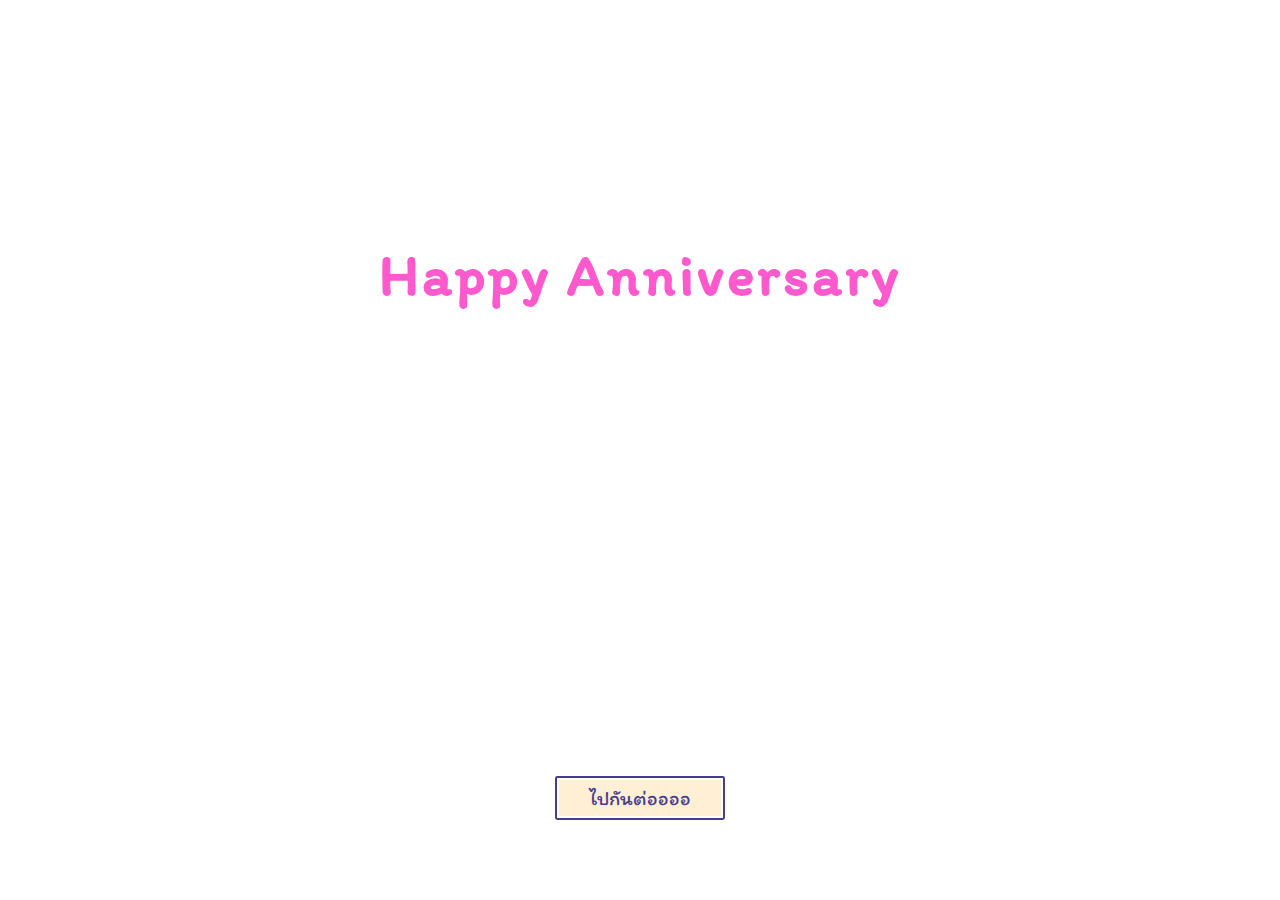
<file: cele/index.html>
<!DOCTYPE html>
<html lang="en">
  <head>
    <meta charset="UTF-8" />
    <meta name="viewport" content="width=device-width, initial-scale=1.0" />
    <script defer src="https://unpkg.co/gsap@3/dist/gsap.min.js"></script>
    <script src="https://cdnjs.cloudflare.com/ajax/libs/jquery/3.3.1/jquery.min.js"></script>
    <link rel="stylesheet" href="style.css" />

    <title>Happy Anniversary</title>
  </head>

  <body>
    <h1 class="counter"></h1>
    <h2 class="followers-txt">Happy Anniversary</h2>
    <p class="thanks-txt">รักหนูที่สุดเลยนะคะ อยู่กับพี่ไปนานๆนะคะ!</p>
    <button id="actionButton" class="btn-restart">ไปกันต่ออออ</button>

    <script type="module" src="happy_10k_followers.js"></script>
    <script>
      document.getElementById("actionButton").addEventListener("click", function() {
        window.location.href = "loveme/index.html"; 
      });
    </script>
  </body>
</html>
</file>
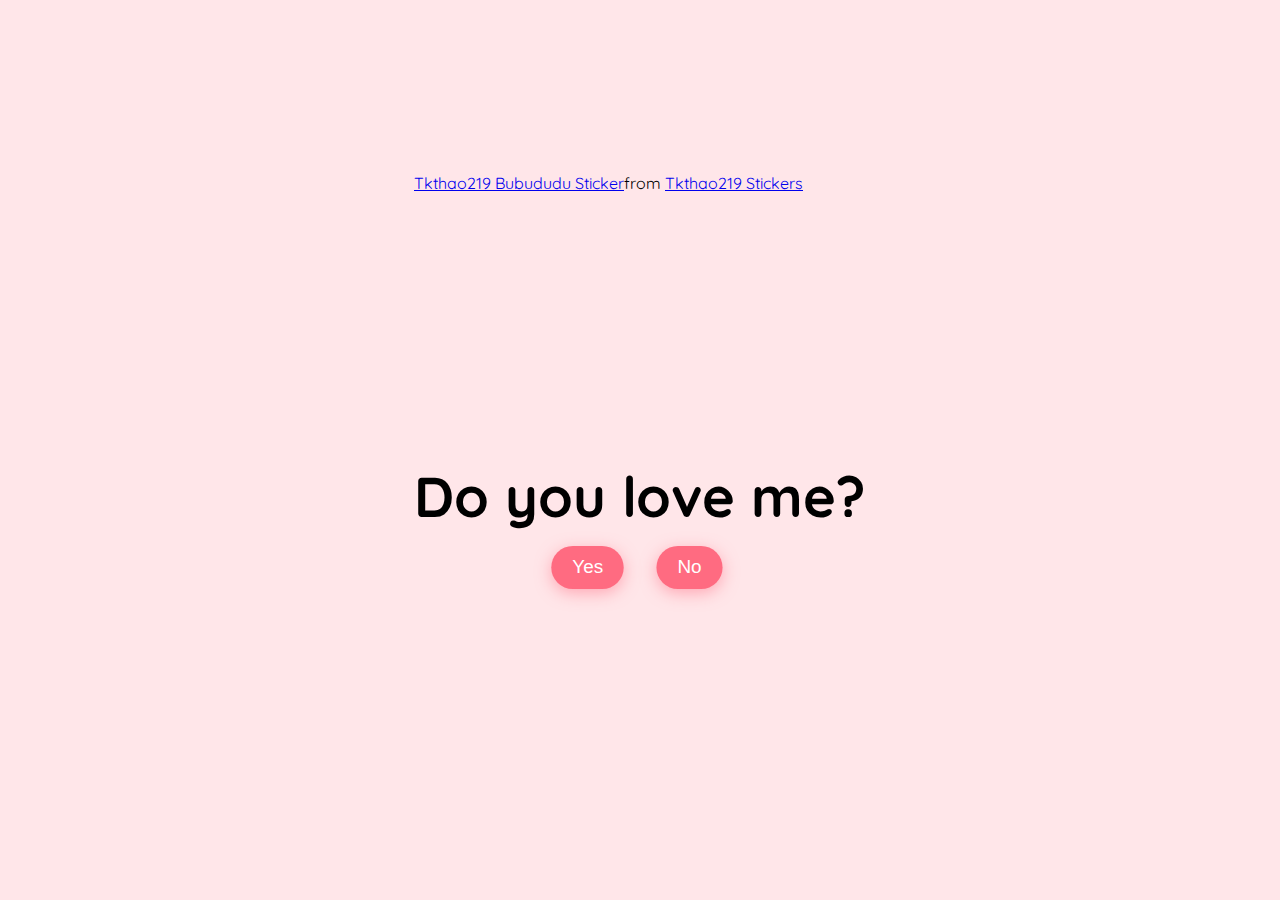
<file: cele/loveme/index.html>
<!DOCTYPE html>
<html lang="en">
  <head>
    <meta charset="UTF-8" />
    <meta name="viewport" content="width=device-width, initial-scale=1.0" />
    <link rel="preconnect" href="https://fonts.googleapis.com" />
    <link rel="preconnect" href="https://fonts.gstatic.com" crossorigin />
    <link
      href="https://fonts.googleapis.com/css2?family=Quicksand:wght@300..700&display=swap"
      rel="stylesheet" />
    <link rel="stylesheet" href="style.css" />
    <title>DO you love me?</title>
  </head>
  <body>
    <!-- for more code, visit my tiktok account -->
    <!-- tiktok "meowish" -->

    <div class="question-container container">
      <div
        class="tenor-gif-embed"
        data-postid="25789758"
        data-share-method="host"
        data-width="100%">
        <a href="https://tenor.com/view/tkthao219-bubududu-gif-25789758"
          >Tkthao219 Bubududu Sticker</a
        >from
        <a href="https://tenor.com/search/tkthao219-stickers"
          >Tkthao219 Stickers</a
        >
      </div>
      <script
        type="text/javascript"
        async
        src="https://tenor.com/embed.js"></script>

      <h2 class="question">Do you love me?</h2>
      <div class="button-container">
        <button class="yes-btn btn js-yes-btn">Yes</button>
        <button class="no-btn btn js-no-btn">No</button>
      </div>
    </div>
    <div class="result-container container">
      <video class="gif-result" src="cute love gif.mp4" autoplay loop></video>
      <h2>I knew it😍!</h2>
    </div>

    <div class="cssload-main">
      <div class="cssload-heart">
        <span class="cssload-heartL"></span>
        <span class="cssload-heartR"></span>
        <span class="cssload-square"></span>
      </div>
      <div class="cssload-shadow"></div>
    </div>
    <script src="do_you_love_me.js"></script>
  </body>
</html>
</file>
<file: cele/style.css>
@import url('https://fonts.googleapis.com/css2?family=Itim&display=swap');

* {
  box-sizing: border-box;
  margin: 0;
}

body {
  --c1: #fbda61;
  --c2: #ff5acd;
  display: grid;
  align-items: center;
  place-items: center;
  place-content: center;
  font-family: "Itim", cursive;
  padding-top: 15rem;
  text-align: center;
  background-image: url(https://images.hdqwalls.com/wallpapers/after-sunset-minimal-4k-zm.jpg);
  background-size: cover;

}

.counter {
  font-size: max(2rem, 1rem + 5vw);
  font-variation-settings: "wght" var(--font-variation-weight, 600);
  background: linear-gradient(45deg, var(--c2), var(--c1), var(--c2)); /* Apply the gradient */
  -webkit-background-clip: text; /* Clip the background to the text (for WebKit browsers) */
  -webkit-text-fill-color: transparent; /* Make the text transparent to show the background gradient */
  background-clip: text; /* Clip the background to the text (standard) */
  color: transparent; /* Make the text color transparent */
}

.followers-txt {
  font-size: max(0.4rem, 0.4rem + 4vw);
  font-variation-settings: "wght" var(--font-variation-weight, 500);
  letter-spacing: 3px;
  margin-bottom: 1rem;
  color: #ff5acd;
}
.thanks-txt {
  font-size: max(0.2rem, 0.2rem + 2vw);
  font-variation-settings: "wght" var(--font-variation-weight, 500);
  color: #fff;
}
.celebrate {
  color: transparent;
  background-clip: text;
  background-color: #4158d0;
  background-image: linear-gradient(45deg, var(--c2), var(--c1), var(--c2));
  background-size: 200% auto;
  filter: drop-shadow(white 1px 1px 0) drop-shadow(#fbda61 2px 2px 2px);
  animation: bg 4s cubic-bezier(0.25, 1, 0.5, 1) forwards;
}


.btn-restart {
  position: absolute;
  bottom: 5rem;
  cursor: pointer;
  font: inherit;
  font-size: 1.25rem;
  font-variation-settings: "wght" 400;
  padding: 0.5rem 2rem;
  color: darkslateblue;
  background: papayawhip;
  border: 2px solid currentcolor;
  box-shadow: inset white 0 0 0 2px;
  border-radius: 0.15rem;
}

.btn-restart:active {
  transform: translateY(1px);
}

.btn-restart:focus-visible {
  outline-offset: 4px;
}

.btn-restart:focus-visible,
.btn-restart:active {
  color: black;
  background-color: #f4e4ca;
}
</file>
<file: cele/loveme/style.css>
/**Tiktok meowish**/

* {
  padding: 0;
  margin: 0;
  box-sizing: border-box;
}
body {
  display: grid;
  justify-content: center;
  align-items: center;
  background-color: #ffe6e9;
  font-family: "Quicksand", sans-serif;
}
.container {
  position: absolute;
  top: 50%;
  left: 50%;
  transform: translate(-50%, -50%);
  -o-transform: translate(-50%, -50%);
  -ms-transform: translate(-50%, -50%);
  -webkit-transform: translate(-50%, -50%);
  -moz-transform: translate(-100%, -50%);
  transition: 0.2s;
}

.question-container {
  position: absolute;
  top: 40%;
  left: 50%;
  transition: 0.2s;
}
.tenor-gif-embed {
  height: 15rem;
  pointer-events: none;
  border-radius: 10px;
  margin-bottom: 3rem;
}
.question {
  font-size: 3.5rem;
  margin-bottom: 1rem;
}
.button-container {
  display: flex;
  justify-content: center;
  gap: 1.5rem;
}
.btn {
  position: absolute;
  border: none;
  border-radius: 50px;
  padding: 10px 20px;
  font-family: "Poppins", sans-serif;
  font-size: 18px;
  cursor: pointer;
  transition: all 0.3s ease;
  background-color: #ff6b81;
  color: white;
  transform: scale(1.05);
  box-shadow: 0px 4px 15px rgba(255, 107, 129, 0.5);
}
.btn:hover {
  background-color: #ffa4b1;
  transform: scale(1.1);
  box-shadow: 0px 6px 20px rgba(255, 107, 129, 0.7);
  text-shadow: 1px 1px 5px rgba(255, 182, 193, 0.8);
}

.yes-btn {
  right: 54%;
}
.no-btn {
  left: 54%;
}

.result-container {
  display: none;
  position: absolute;
  top: 40%;
  left: 50%;
  transform: translate(-50%, -50%);
  -o-transform: translate(-50%, -50%);
  -ms-transform: translate(-50%, -50%);
  -webkit-transform: translate(-50%, -50%);
  -moz-transform: translate(-100%, -50%);
  transition: 0.2s;
}
.gif-result {
  border-radius: 10px;
  margin-bottom: 2rem;
}
.result-container h2 {
  font-size: 3.2rem;
  text-align: center;
}

/* heart loader */
.cssload-main {
  display: none;
  position: absolute;
  content: "";
  top: 17%;
  left: 50%;
  margin: 200px auto 0 auto;
  transform: translate(-100%, -50%);
  -o-transform: translate(-100%, -240%);
  -ms-transform: translate(-100%, -240%);
  -webkit-transform: translate(-100%, -240%);
  -moz-transform: translate(-100%, -240%);
}

.cssload-main * {
  font-size: 62px;
}

.cssload-heart {
  animation: cssload-heart 2.88s cubic-bezier(0.75, 0, 0.5, 1) infinite normal;
  -o-animation: cssload-heart 2.88s cubic-bezier(0.75, 0, 0.5, 1) infinite
    normal;
  -ms-animation: cssload-heart 2.88s cubic-bezier(0.75, 0, 0.5, 1) infinite
    normal;
  -webkit-animation: cssload-heart 2.88s cubic-bezier(0.75, 0, 0.5, 1) infinite
    normal;
  -moz-animation: cssload-heart 2.88s cubic-bezier(0.75, 0, 0.5, 1) infinite
    normal;
  top: 50%;
  content: "";
  left: 50%;
  position: absolute;
}

.cssload-heartL {
  width: 1em;
  height: 1em;
  border: 1px solid #ff0000;
  background-color: #ff0000;
  content: "";
  position: absolute;
  display: block;
  border-radius: 100%;
  animation: cssload-heartL 2.88s cubic-bezier(0.75, 0, 0.5, 1) infinite normal;
  -o-animation: cssload-heartL 2.88s cubic-bezier(0.75, 0, 0.5, 1) infinite
    normal;
  -ms-animation: cssload-heartL 2.88s cubic-bezier(0.75, 0, 0.5, 1) infinite
    normal;
  -webkit-animation: cssload-heartL 2.88s cubic-bezier(0.75, 0, 0.5, 1) infinite
    normal;
  -moz-animation: cssload-heartL 2.88s cubic-bezier(0.75, 0, 0.5, 1) infinite
    normal;
  transform: translate(-28px, -27px);
  -o-transform: translate(-28px, -27px);
  -ms-transform: translate(-28px, -27px);
  -webkit-transform: translate(-28px, -27px);
  -moz-transform: translate(-28px, -27px);
}

.cssload-heartR {
  width: 1em;
  height: 1em;
  border: 1px solid #ff0000;
  background-color: #ff0000;
  content: "";
  position: absolute;
  display: block;
  border-radius: 100%;
  transform: translate(28px, -27px);
  -o-transform: translate(28px, -27px);
  -ms-transform: translate(28px, -27px);
  -webkit-transform: translate(28px, -27px);
  -moz-transform: translate(28px, -27px);
  animation: cssload-heartR 2.88s cubic-bezier(0.75, 0, 0.5, 1) infinite normal;
  -o-animation: cssload-heartR 2.88s cubic-bezier(0.75, 0, 0.5, 1) infinite
    normal;
  -ms-animation: cssload-heartR 2.88s cubic-bezier(0.75, 0, 0.5, 1) infinite
    normal;
  -webkit-animation: cssload-heartR 2.88s cubic-bezier(0.75, 0, 0.5, 1) infinite
    normal;
  -moz-animation: cssload-heartR 2.88s cubic-bezier(0.75, 0, 0.5, 1) infinite
    normal;
}

.cssload-square {
  width: 1em;
  height: 1em;
  border: 1px solid #ff0000;
  background-color: #ff0000;
  position: relative;
  display: block;
  content: "";
  transform: scale(1) rotate(-45deg);
  -o-transform: scale(1) rotate(-45deg);
  -ms-transform: scale(1) rotate(-45deg);
  -webkit-transform: scale(1) rotate(-45deg);
  -moz-transform: scale(1) rotate(-45deg);
  animation: cssload-square 2.88s cubic-bezier(0.75, 0, 0.5, 1) infinite normal;
  -o-animation: cssload-square 2.88s cubic-bezier(0.75, 0, 0.5, 1) infinite
    normal;
  -ms-animation: cssload-square 2.88s cubic-bezier(0.75, 0, 0.5, 1) infinite
    normal;
  -webkit-animation: cssload-square 2.88s cubic-bezier(0.75, 0, 0.5, 1) infinite
    normal;
  -moz-animation: cssload-square 2.88s cubic-bezier(0.75, 0, 0.5, 1) infinite
    normal;
}

.cssload-shadow {
  top: 97px;
  left: 50%;
  content: "";
  position: relative;
  display: block;
  bottom: -0.5em;
  width: 1em;
  height: 0.24em;
  background-color: rgb(215, 215, 215);
  border: 1px solid rgb(215, 215, 215);
  border-radius: 50%;
  animation: cssload-shadow 2.88s cubic-bezier(0.75, 0, 0.5, 1) infinite normal;
  -o-animation: cssload-shadow 2.88s cubic-bezier(0.75, 0, 0.5, 1) infinite
    normal;
  -ms-animation: cssload-shadow 2.88s cubic-bezier(0.75, 0, 0.5, 1) infinite
    normal;
  -webkit-animation: cssload-shadow 2.88s cubic-bezier(0.75, 0, 0.5, 1) infinite
    normal;
  -moz-animation: cssload-shadow 2.88s cubic-bezier(0.75, 0, 0.5, 1) infinite
    normal;
}

@keyframes cssload-square {
  50% {
    border-radius: 100%;
    transform: scale(0.5) rotate(-45deg);
  }
  100% {
    transform: scale(1) rotate(-45deg);
  }
}

@-o-keyframes cssload-square {
  50% {
    border-radius: 100%;
    -o-transform: scale(0.5) rotate(-45deg);
  }
  100% {
    -o-transform: scale(1) rotate(-45deg);
  }
}

@-ms-keyframes cssload-square {
  50% {
    border-radius: 100%;
    -ms-transform: scale(0.5) rotate(-45deg);
  }
  100% {
    -ms-transform: scale(1) rotate(-45deg);
  }
}

@-webkit-keyframes cssload-square {
  50% {
    border-radius: 100%;
    -webkit-transform: scale(0.5) rotate(-45deg);
  }
  100% {
    -webkit-transform: scale(1) rotate(-45deg);
  }
}

@-moz-keyframes cssload-square {
  50% {
    border-radius: 100%;
    -moz-transform: scale(0.5) rotate(-45deg);
  }
  100% {
    -moz-transform: scale(1) rotate(-45deg);
  }
}

@keyframes cssload-heart {
  50% {
    transform: rotate(360deg);
  }
  100% {
    transform: rotate(720deg);
  }
}

@-o-keyframes cssload-heart {
  50% {
    -o-transform: rotate(360deg);
  }
  100% {
    -o-transform: rotate(720deg);
  }
}

@-ms-keyframes cssload-heart {
  50% {
    -ms-transform: rotate(360deg);
  }
  100% {
    -ms-transform: rotate(720deg);
  }
}

@-webkit-keyframes cssload-heart {
  50% {
    -webkit-transform: rotate(360deg);
  }
  100% {
    -webkit-transform: rotate(720deg);
  }
}

@-moz-keyframes cssload-heart {
  50% {
    -moz-transform: rotate(360deg);
  }
  100% {
    -moz-transform: rotate(720deg);
  }
}

@keyframes cssload-heartL {
  60% {
    transform: scale(0.4);
  }
}

@-o-keyframes cssload-heartL {
  60% {
    -o-transform: scale(0.4);
  }
}

@-ms-keyframes cssload-heartL {
  60% {
    -ms-transform: scale(0.4);
  }
}

@-webkit-keyframes cssload-heartL {
  60% {
    -webkit-transform: scale(0.4);
  }
}

@-moz-keyframes cssload-heartL {
  60% {
    -moz-transform: scale(0.4);
  }
}

@keyframes cssload-heartR {
  40% {
    transform: scale(0.4);
  }
}

@-o-keyframes cssload-heartR {
  40% {
    -o-transform: scale(0.4);
  }
}

@-ms-keyframes cssload-heartR {
  40% {
    -ms-transform: scale(0.4);
  }
}

@-webkit-keyframes cssload-heartR {
  40% {
    -webkit-transform: scale(0.4);
  }
}

@-moz-keyframes cssload-heartR {
  40% {
    -moz-transform: scale(0.4);
  }
}

@keyframes cssload-shadow {
  50% {
    transform: scale(0.5);
    border-color: rgb(228, 228, 228);
  }
}

@-o-keyframes cssload-shadow {
  50% {
    -o-transform: scale(0.5);
    border-color: rgb(228, 228, 228);
  }
}

@-ms-keyframes cssload-shadow {
  50% {
    -ms-transform: scale(0.5);
    border-color: rgb(228, 228, 228);
  }
}

@-webkit-keyframes cssload-shadow {
  50% {
    -webkit-transform: scale(0.5);
    border-color: rgb(228, 228, 228);
  }
}

@-moz-keyframes cssload-shadow {
  50% {
    -moz-transform: scale(0.5);
    border-color: rgb(228, 228, 228);
  }
}
</file>
